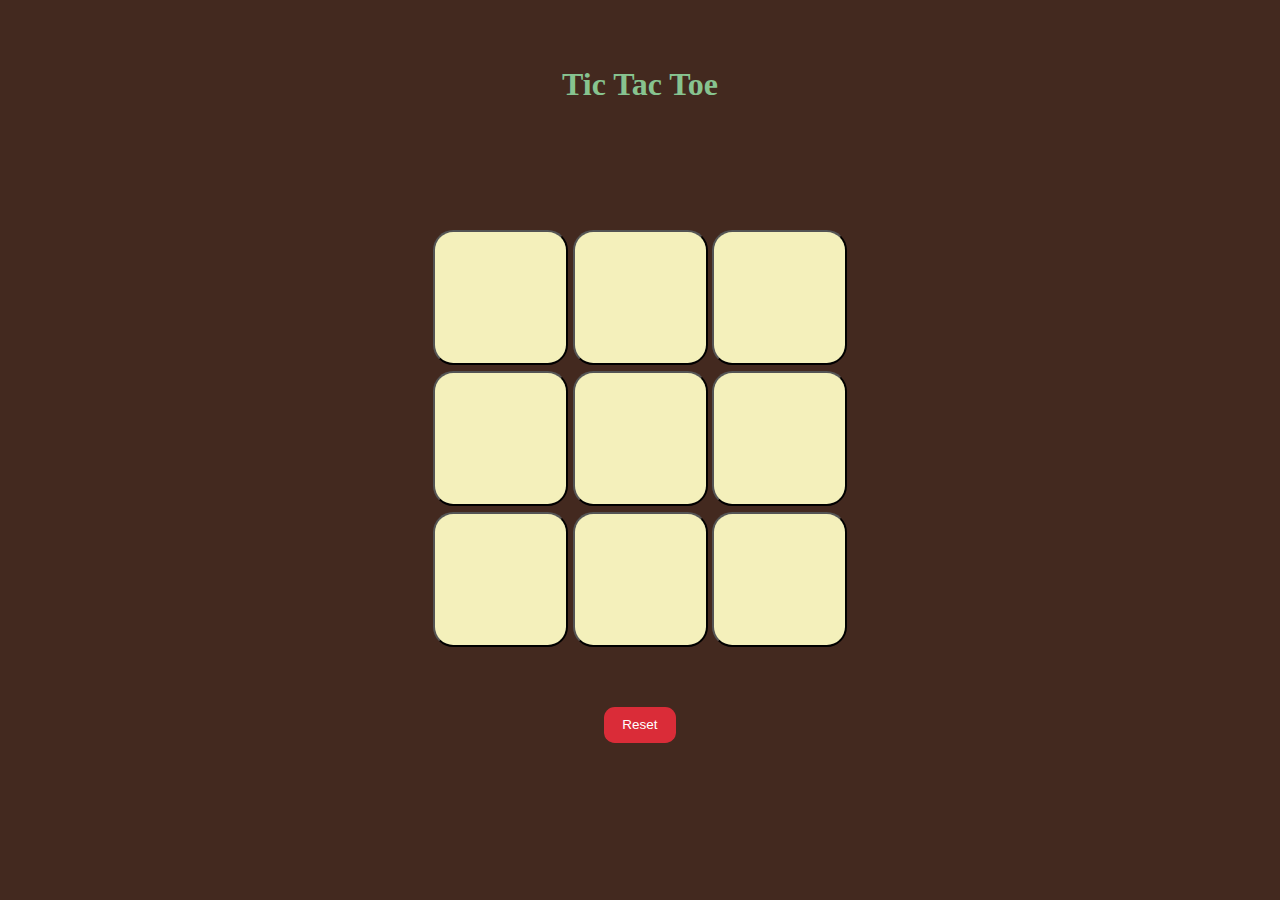
<file: index.html>
<!DOCTYPE html>
<html lang="en">
<head>
<meta charset="UTF-8">
<meta name="viewport" content="width=device-width, initial-scale=1.0">
<title>Flexbox Multiple Rows</title>
<link rel="stylesheet" href="styles.css">
</head>
<body>
  <div id="winningHeading" class="hide"></div>
  <button id="replay" class="hide">Replay</button>
  <div id="gameName"><h1>Tic Tac Toe</h1></div>
  <div id="content-box">
    <div id="main-box">
      <button id="box1" class="inner-box"></button>
      <button id="box2" class="inner-box"></button>
      <button id="box3" class="inner-box"></button>
      <button id="box4" class="inner-box"></button>
      <button id="box5" class="inner-box"></button>
      <button id="box6" class="inner-box"></button>
      <button id="box7" class="inner-box"></button>
      <button id="box8" class="inner-box"></button>
      <button id="box9" class="inner-box"></button>
    </div>
    <button id="reset">Reset</button>
  </dv>
  <script src="script.js"></script>
</body>
</html>
</file>
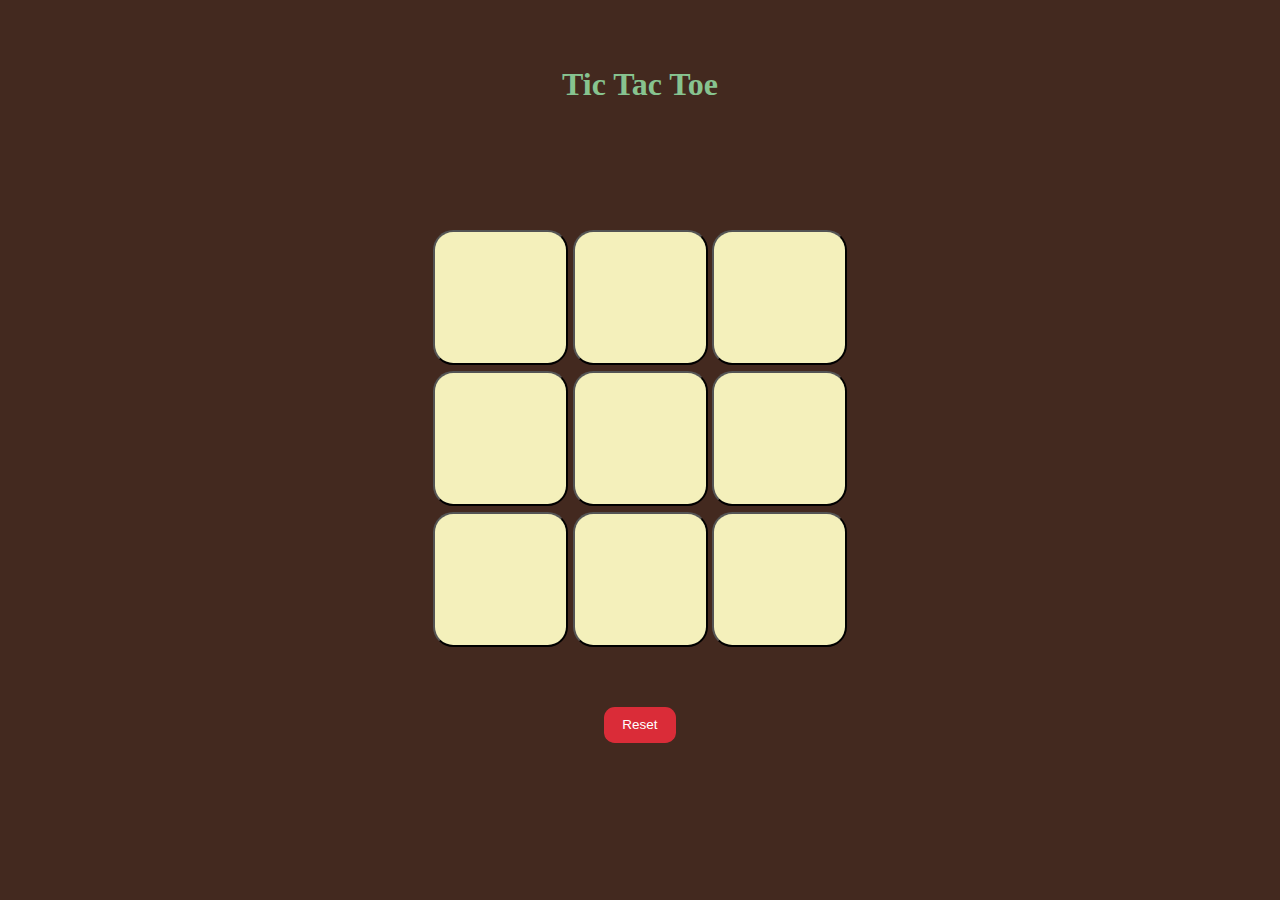
<file: tic-tac-toe-structure.html>
<!DOCTYPE html>
<html lang="en">
<head>
<meta charset="UTF-8">
<meta name="viewport" content="width=device-width, initial-scale=1.0">
<title>Flexbox Multiple Rows</title>
<link rel="stylesheet" href="tic-tac-toe-style.css">
</head>
<body>
  <div id="winningHeading" class="hide"></div>
  <button id="replay" class="hide">Replay</button>
  <div id="gameName"><h1>Tic Tac Toe</h1></div>
  <div id="content-box">
    <div id="main-box">
      <button id="box1" class="inner-box"></button>
      <button id="box2" class="inner-box"></button>
      <button id="box3" class="inner-box"></button>
      <button id="box4" class="inner-box"></button>
      <button id="box5" class="inner-box"></button>
      <button id="box6" class="inner-box"></button>
      <button id="box7" class="inner-box"></button>
      <button id="box8" class="inner-box"></button>
      <button id="box9" class="inner-box"></button>
    </div>
    <button id="reset">Reset</button>
  </dv>
  <script src="tic-tac-toe-app.js"></script>
</body>
</html>
</file>
<file: styles.css>
body
{
    margin: 0px;
    background-color: #43291F;
    display: flex;
    flex-direction: column;
    align-items: center;
}

#gameName
{
    color: #87C38F;
    margin-top: 5vh;
    margin-bottom:5vh;
}

#content-box
{
    width: 70vh;
    height: 70vh;
    display: flex;
    flex-direction: column;
    justify-content: space-evenly;
    align-items: center;
    animation: none;
}

#main-box
{
    width: 47vh;
    height: 47vh;
    display: flex;
    flex-wrap: wrap;
    justify-content: space-evenly;
    align-items: center;
}

#reset
{
    background-color: #DA2C38;
    color: white;
    font-size: 1.5vh;
    font-family: Arial, Helvetica, sans-serif;
    height: 4vh;
    width: 8vh;
    border-radius: 1.2vh;
    border: 0px;
}

.inner-box
{
    background-color: #F4F0BB;
    border-radius: 15%;
    font-size: 8vh;
    font-family: Arial, Helvetica, sans-serif;
    font-weight: bolder;
    display: flex;
    align-items: center;
    justify-content: center;
    height: 15vh;
    width: 15vh;
    font-weight: bolder;
    font-family: Arial, Helvetica, sans-serif;
}

#winningHeading
{
    font-size: 15vh;
    color: #F4F0BB;
    font-family: Arial, Helvetica, sans-serif;
    font-weight: bolder;
    margin-top: 35vh;
}

#replay
{
    background-color: #DA2C38;
    color: white;
    font-size: 1.2vh;
    font-family: Arial, Helvetica, sans-serif;
    height: 5vh;
    width: 8vh;
    border-radius: 1vh;
    border: 0px;
    margin-bottom: 40vh;
    margin-top: 5vh;
}

.hide
{
    display: none;
}

.inner-box:hover
{
    transform: scale(1.1, 1.1);
    border: 0.5vh solid black;
}
</file>
<file: tic-tac-toe-style.css>
body
{
    margin: 0px;
    background-color: #43291F;
    display: flex;
    flex-direction: column;
    align-items: center;
}

#gameName
{
    color: #87C38F;
    margin-top: 5vh;
    margin-bottom:5vh;
}

#content-box
{
    width: 70vh;
    height: 70vh;
    display: flex;
    flex-direction: column;
    justify-content: space-evenly;
    align-items: center;
    animation: none;
}

#main-box
{
    width: 47vh;
    height: 47vh;
    display: flex;
    flex-wrap: wrap;
    justify-content: space-evenly;
    align-items: center;
}

#reset
{
    background-color: #DA2C38;
    color: white;
    font-size: 1.5vh;
    font-family: Arial, Helvetica, sans-serif;
    height: 4vh;
    width: 8vh;
    border-radius: 1.2vh;
    border: 0px;
}

.inner-box
{
    background-color: #F4F0BB;
    border-radius: 15%;
    font-size: 8vh;
    font-family: Arial, Helvetica, sans-serif;
    font-weight: bolder;
    display: flex;
    align-items: center;
    justify-content: center;
    height: 15vh;
    width: 15vh;
    font-weight: bolder;
    font-family: Arial, Helvetica, sans-serif;
}

#winningHeading
{
    font-size: 15vh;
    color: #F4F0BB;
    font-family: Arial, Helvetica, sans-serif;
    font-weight: bolder;
    margin-top: 35vh;
}

#replay
{
    background-color: #DA2C38;
    color: white;
    font-size: 1.2vh;
    font-family: Arial, Helvetica, sans-serif;
    height: 5vh;
    width: 8vh;
    border-radius: 1vh;
    border: 0px;
    margin-bottom: 40vh;
    margin-top: 5vh;
}

.hide
{
    display: none;
}

.inner-box:hover
{
    transform: scale(1.1, 1.1);
    border: 0.5vh solid black;
}
</file>
